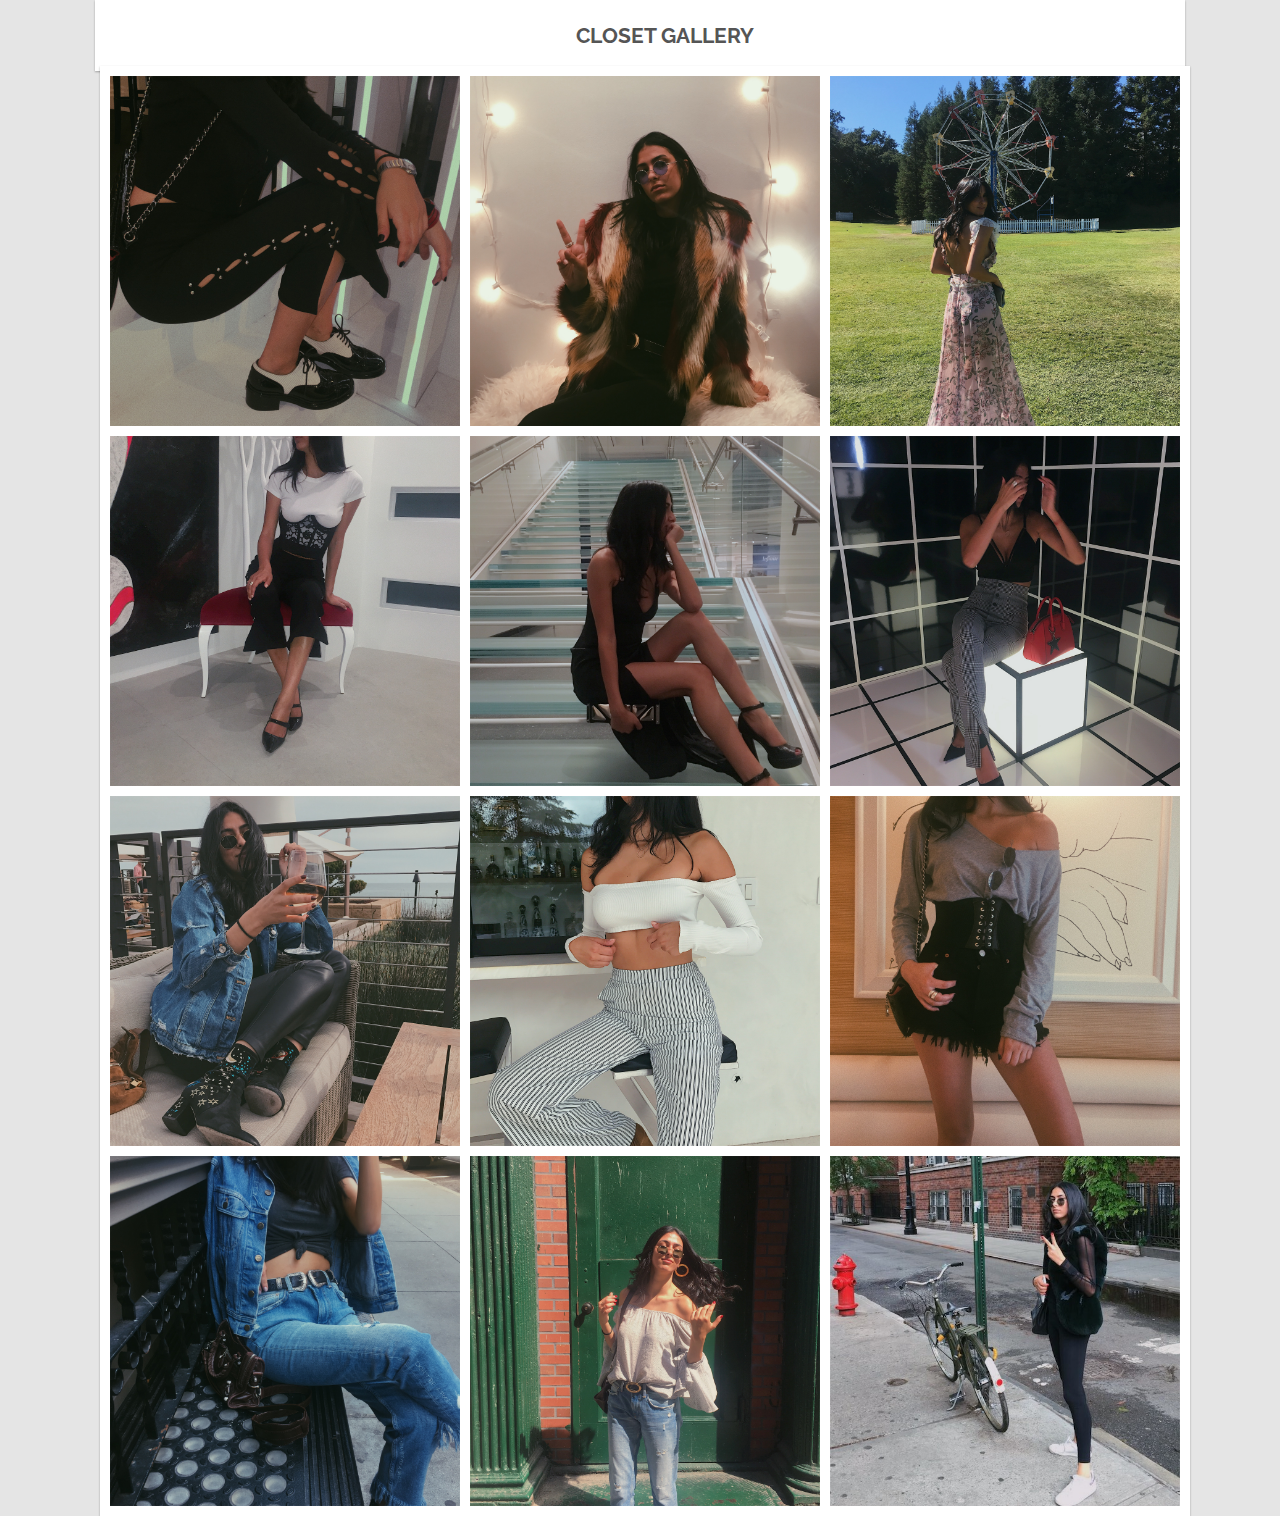
<file: closet-gallery.html>
<!DOCTYPE HTML SYSTEM>
<html>

<head>
    <meta charset="utf-8" />
    <title>My closet</title>
    <link rel="stylesheet" href="syle-work.css" media="all">
 <link href="https://fonts.googleapis.com/css?family=Raleway" rel="stylesheet">

</head>

<body>
    <main class="gallery">
        <h2>CLOSET GALLERY</h2>
        <div class="gallery cf">
            <div>
                <img img src="13.jpg" width="350" height="350" alt="Thumbnail Image 1" />
            </div>

            <div>
                <img src="14.jpg" width="350" height="350" alt="Thumbnail Image 2" />
            </div>

            <div>
                <img src="15.jpg" width="350" height="350" alt="Thumbnail Image 3" />
            </div>

            <div>
                <img src="16.jpg" width="350" height="350" alt="Thumbnail Image 4" />
            </div>

            <div>
                <img src="17.jpg" width="350" height="350" alt="Thumbnail Image 5" />
            </div>

            <div>
                <img src="18.jpg" width="350" height="350" alt="Thumbnail Image 6" />
            </div>

            <div>
                <img src="19.jpg" width="350" height="350" alt="Thumbnail Image 7" />
            </div> 
            
                <div>
            
                    <img src="20.jpg" width="350" height="350" alt="Thumbnail Image 8" />
                </div>
                
                <div>
                    <img src="21.jpg" width="350" height="350" alt="Thumbnail Image 9" />
                </div>

                <div>
                    <img src="22.jpg" width="350" height="350" alt="Thumbnail Image 10" />
                </div>
                <div>
                    <img src="23.jpg" width="350" height="350" alt="Thumbnail Image 11" />
                </div>
                <div>
                    <img src="24.jpg" width="350" height="350" alt="Thumbnail Image 12" />
                </div>



          

        </div>
    </main>
</body>



</html>
</file>
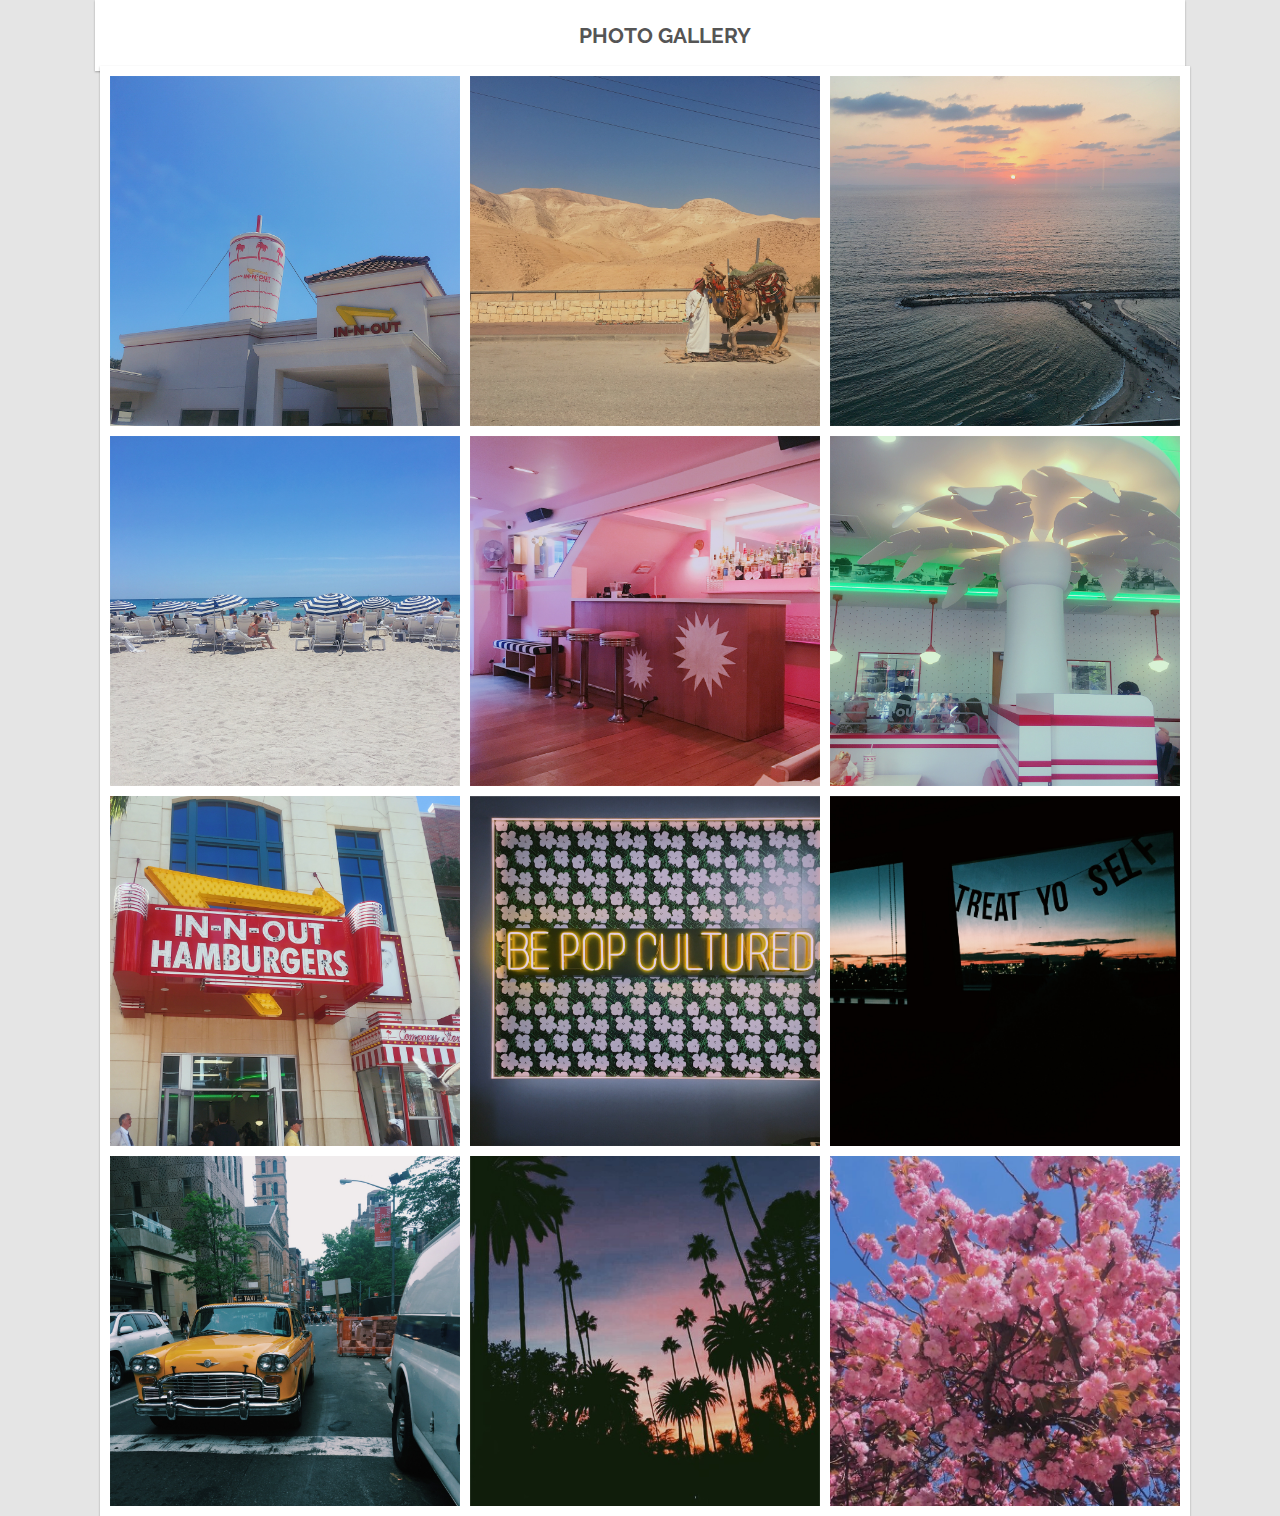
<file: mywork-gallery.html>
<!DOCTYPE HTML SYSTEM>
<html>

<head>
    <meta charset="utf-8" />
    <title>My Work</title>
    <link rel="stylesheet" href="syle-work.css" media="all">
 <link href="https://fonts.googleapis.com/css?family=Raleway" rel="stylesheet">

</head>

<body>
    <main class="gallery">
        <h2>PHOTO GALLERY</h2>
        <div class="gallery cf">
            <div>
                <img img src="1.jpg" width="350" height="350" alt="Thumbnail Image 1" />
            </div>

            <div>
                <img src="2.jpg" width="350" height="350" alt="Thumbnail Image 2" />
            </div>

            <div>
                <img src="3.jpg" width="350" height="350" alt="Thumbnail Image 3" />
            </div>

            <div>
                <img src="4.jpg" width="350" height="350" alt="Thumbnail Image 4" />
            </div>

            <div>
                <img src="5.jpg" width="350" height="350" alt="Thumbnail Image 5" />
            </div>

            <div>
                <img src="6.jpg" width="350" height="350" alt="Thumbnail Image 6" />
            </div>

            <div>
                <img src="7.jpg" width="350" height="350" alt="Thumbnail Image 7" />
            </div> 
            
                <div>
            
                    <img src="8.jpg" width="350" height="350" alt="Thumbnail Image 8" />
                </div>
                
                <div>
                    <img src="9.jpg" width="350" height="350" alt="Thumbnail Image 9" />
                </div>

                <div>
                    <img src="10.jpg" width="350" height="350" alt="Thumbnail Image 10" />
                </div>
                <div>
                    <img src="11.jpg" width="350" height="350" alt="Thumbnail Image 11" />
                </div>
                <div>
                    <img src="12.jpg" width="350" height="350" alt="Thumbnail Image 12" />
                </div>



          

        </div>
    </main>
</body>



</html>
</file>
<file: syle-work.css>
@import url('https://fonts.googleapis.com/css?family=Open+Sans:300');
* {
    margin: 0 auto;
    padding: 0;
    box-sizing: border-box;
}


}
.gallery figure {
    color: #563f46;
    float: left;
    height: 175px;
    margin: 20px;
    text-align: center;
    width: 28%;
    font-family: "Abel", sans-serif;
}
body {
    font: 14px/1 'Open Sans', sans-serif;
    color: #555;
    background: #e5e5e5;
    font-family:'Raleway', sans-serif;
}
.gallery {
    width: 1090px;
    margin: 0 auto;
    padding: 5px;
    background: #fff;
    box-shadow: 0 1px 2px rgba(0, 0, 0, .3);
}
.gallery>div {
    position: relative;
    float: left;
    padding: 5px;
}
.gallery>div>img {
    display: block;
    width: 350px;
    transition: .1s transform;
    transform: translateZ(0);
    /* hack */
}
.gallery>div:hover {
    z-index: 1;
}
.gallery>div:hover>img {
    transform: scale(1.7, 1.7);
    transition: .3s transform;
}
.cf:before,
.cf:after {
    display: table;
    content: "";
    line-height: 0;
}
.cf:after {
    clear: both;
}
h1 {
    margin: 40px 0;
    font-size: 30px;
    font-weight: 300;
    text-align: center;
}
h2 {
    font-family: sans-serif;
    width: 1090px;
    margin: 20;
    height: auto;
    text-align: center;
    background-size: 100% 100%;
    font-family: 'Raleway', sans-serif;
    
}
</file>
